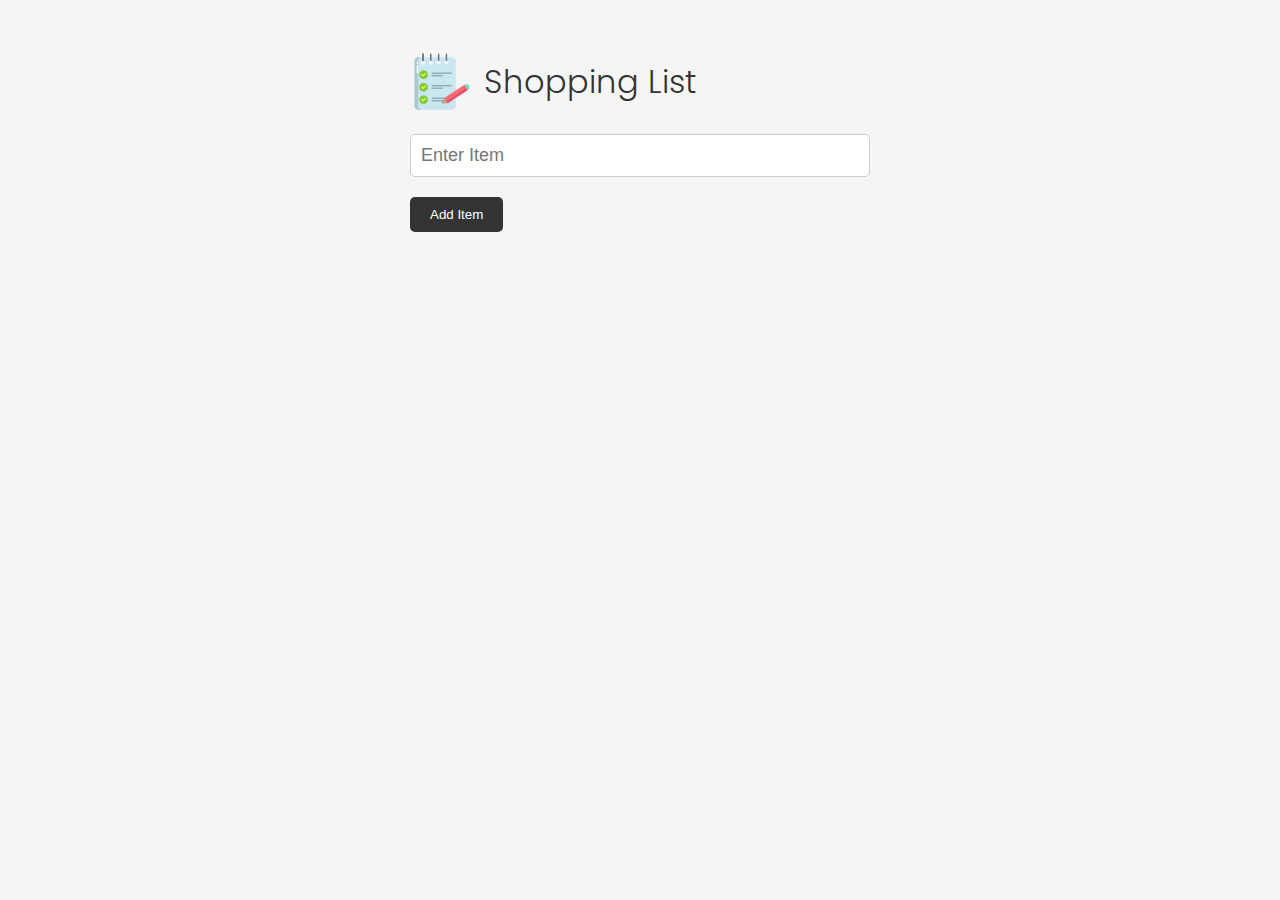
<file: index.html>
<!DOCTYPE html>
<html lang="en">
    <head>
        <meta charset="UTF-8" />
        <meta http-equiv="X-UA-Compatible" content="IE=edge" />
        <meta name="viewport" content="width=device-width, initial-scale=1.0" />
        <link rel="stylesheet" href="https://cdnjs.cloudflare.com/ajax/libs/font-awesome/6.1.2/css/all.min.css" integrity="sha512-1sCRPdkRXhBV2PBLUdRb4tMg1w2YPf37qatUFeS7zlBy7jJI8Lf4VHwWfZZfpXtYSLy85pkm9GaYVYMfw5BC1A==" crossorigin="anonymous" referrerpolicy="no-referrer"/>
        <link rel="stylesheet" href="css/style.css" />
        <title>Shopping List Project</title>
    </head>
    <body>
        <div class="container">
            <header>
                <img src="img/note.png" alt="" />
                <h1>Shopping List</h1>
            </header>
            <form id="item-form">
                <div class="form-control">
                    <input type="text" class="form-input" id="item-input" name="item" placeholder="Enter Item"/>
                </div>
                
                <div class="form-control">
                    <button type="submit" class="btn">
                        <i class="fa-solid fa-plus"></i> Add Item
                    </button>
                </div>
            </form>

            <div class="filter">
                <input type="text" class="form-input-filter" id="filter" placeholder="Filter Items"/>
            </div>

            <ul id="item-list" class="items"></ul>

            <button id="clear" class="btn-clear">Clear All</button>
        </div>

    <script src="js/script.js"></script>
    </body>
</html>
</file>
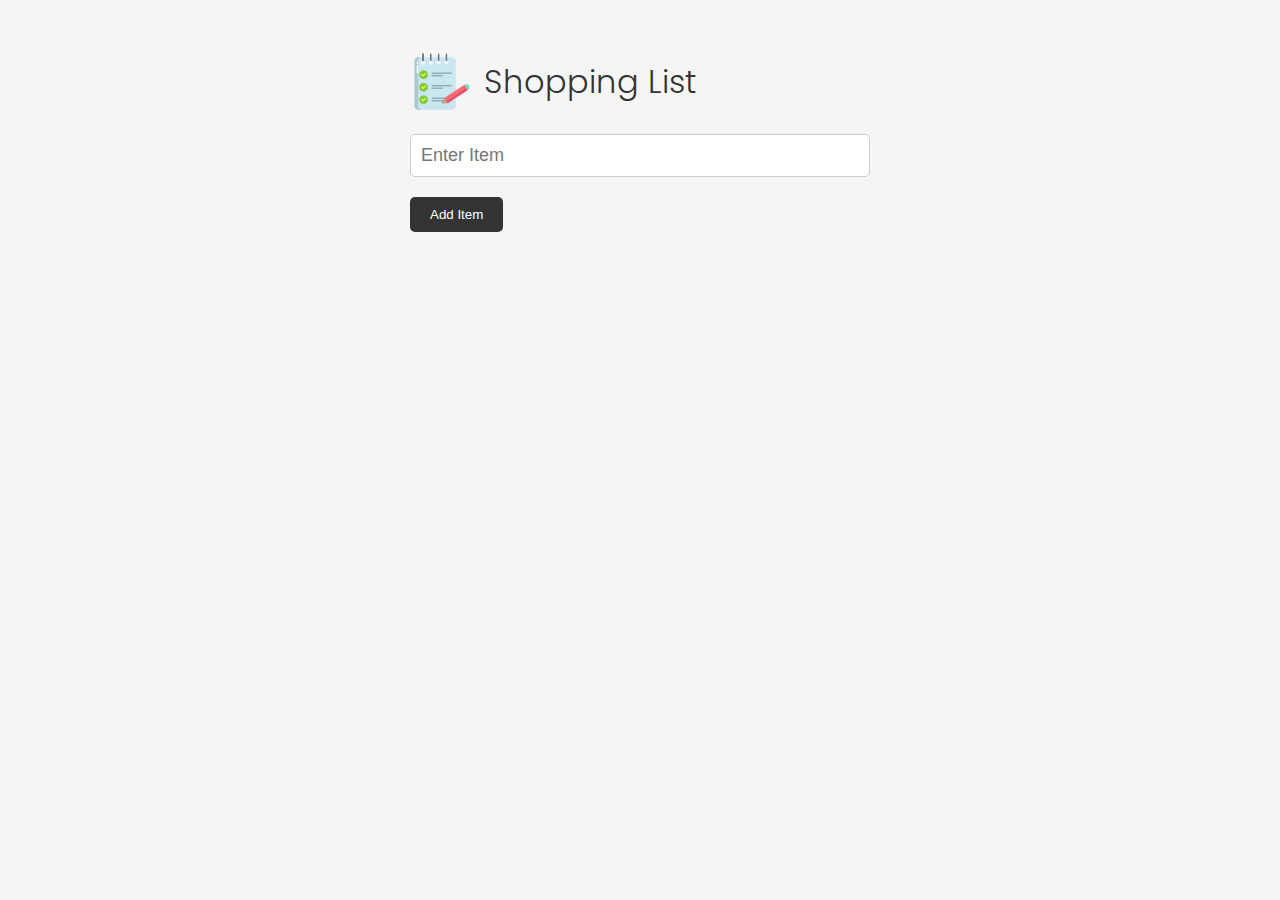
<file: shopping-list.html>
<!DOCTYPE html>
<html lang="en">
    <head>
        <meta charset="UTF-8" />
        <meta http-equiv="X-UA-Compatible" content="IE=edge" />
        <meta name="viewport" content="width=device-width, initial-scale=1.0" />
        <link rel="stylesheet" href="https://cdnjs.cloudflare.com/ajax/libs/font-awesome/6.1.2/css/all.min.css" integrity="sha512-1sCRPdkRXhBV2PBLUdRb4tMg1w2YPf37qatUFeS7zlBy7jJI8Lf4VHwWfZZfpXtYSLy85pkm9GaYVYMfw5BC1A==" crossorigin="anonymous" referrerpolicy="no-referrer"/>
        <link rel="stylesheet" href="css/shopping-list.css" />
        <title>Shopping List Project</title>
    </head>
    <body>
        <div class="container">
            <header>
                <img src="img/note.png" alt="" />
                <h1>Shopping List</h1>
            </header>
            <form id="item-form">
                <div class="form-control">
                    <input type="text" class="form-input" id="item-input" name="item" placeholder="Enter Item"/>
                </div>
                
                <div class="form-control">
                    <button type="submit" class="btn">
                        <i class="fa-solid fa-plus"></i> Add Item
                    </button>
                </div>
            </form>

            <div class="filter">
                <input type="text" class="form-input-filter" id="filter" placeholder="Filter Items"/>
            </div>

            <ul id="item-list" class="items"></ul>

            <button id="clear" class="btn-clear">Clear All</button>
        </div>

    <script src="js/shopping-list.js"></script>
    </body>
</html>
</file>
<file: css/style.css>
@import url('https://fonts.googleapis.com/css2?family=Poppins:wght@300;400;700&display=swap');

*,
*::before,
*::after {
  margin: 0;
  padding: 0;
  box-sizing: border-box;
}

body {
  font-family: 'Poppins', sans-serif;
  font-size: 16px;
  line-height: 1.5;
  color: #333;
  background-color: #f5f5f5;
}

header {
  display: flex;
  justify-content: flex-start;
  align-items: center;
  margin-bottom: 20px;
}

header h1 {
  font-weight: 300;
  margin-left: 10px;
}

.edit-mode {
  color: #ccc;
}

.container {
  max-width: 500px;
  margin: 30px auto;
  padding: 20px;
}

.edit-mode {
  color: #ccc;
}

/* Form & Input */
.form-input {
  width: 100%;
  font-size: 18px;
  margin-bottom: 20px;
  padding: 10px;
  border: 1px solid #ccc;
  border-radius: 5px;
  outline: none;
}

.form-input-filter {
  margin-top: 20px;
  width: 100%;
  font-size: 18px;
  margin-bottom: 20px;
  padding: 10px;
  border: none;
  border-bottom: 1px solid #ccc;
  background: transparent;
  outline: none;
}

#checkbox {
  margin-bottom: 15px;
}

/* Buttons */
.btn {
  background-color: #333;
  color: #fff;
  border: none;
  border-radius: 5px;
  padding: 10px 20px;
  cursor: pointer;
}

.btn:hover {
  background-color: #444;
}

.btn-link {
  font-size: 16px;
  background-color: transparent;
  color: #333;
  border: none;
  padding: 0;
  cursor: pointer;
}

.btn-clear {
  margin-top: 20px;
  width: 100%;
  font-size: 16px;
  background-color: transparent;
  color: #333;
  border: 1px solid #ccc;
  border-radius: 5px;
  padding: 10px 20px;
  cursor: pointer;
}

.btn-clear:hover {
  background-color: #f1f1f1;
}

.text-red {
  color: red;
}

/* Items */

.items {
  margin-top: 20px;
  display: flex;
  flex-wrap: wrap;
}

.items li {
  display: flex;
  justify-content: space-between;
  width: 45%;
  border: 1px solid #ccc;
  border-radius: 5px;
  padding: 10px 15px;
  margin: 0 5px 20px;
  font-weight: 700;
  cursor: pointer;
}

@media (max-width: 500px) {
  .items li {
    width: 100%;
  }
}
</file>
<file: css/shopping-list.css>
@import url('https://fonts.googleapis.com/css2?family=Poppins:wght@300;400;700&display=swap');

*,
*::before,
*::after {
  margin: 0;
  padding: 0;
  box-sizing: border-box;
}

body {
  font-family: 'Poppins', sans-serif;
  font-size: 16px;
  line-height: 1.5;
  color: #333;
  background-color: #f5f5f5;
}

header {
  display: flex;
  justify-content: flex-start;
  align-items: center;
  margin-bottom: 20px;
}

header h1 {
  font-weight: 300;
  margin-left: 10px;
}

.edit-mode {
  color: #ccc;
}

.container {
  max-width: 500px;
  margin: 30px auto;
  padding: 20px;
}

.edit-mode {
  color: #ccc;
}

/* Form & Input */
.form-input {
  width: 100%;
  font-size: 18px;
  margin-bottom: 20px;
  padding: 10px;
  border: 1px solid #ccc;
  border-radius: 5px;
  outline: none;
}

.form-input-filter {
  margin-top: 20px;
  width: 100%;
  font-size: 18px;
  margin-bottom: 20px;
  padding: 10px;
  border: none;
  border-bottom: 1px solid #ccc;
  background: transparent;
  outline: none;
}

#checkbox {
  margin-bottom: 15px;
}

/* Buttons */
.btn {
  background-color: #333;
  color: #fff;
  border: none;
  border-radius: 5px;
  padding: 10px 20px;
  cursor: pointer;
}

.btn:hover {
  background-color: #444;
}

.btn-link {
  font-size: 16px;
  background-color: transparent;
  color: #333;
  border: none;
  padding: 0;
  cursor: pointer;
}

.btn-clear {
  margin-top: 20px;
  width: 100%;
  font-size: 16px;
  background-color: transparent;
  color: #333;
  border: 1px solid #ccc;
  border-radius: 5px;
  padding: 10px 20px;
  cursor: pointer;
}

.btn-clear:hover {
  background-color: #f1f1f1;
}

.text-red {
  color: red;
}

/* Items */

.items {
  margin-top: 20px;
  display: flex;
  flex-wrap: wrap;
}

.items li {
  display: flex;
  justify-content: space-between;
  width: 45%;
  border: 1px solid #ccc;
  border-radius: 5px;
  padding: 10px 15px;
  margin: 0 5px 20px;
  font-weight: 700;
  cursor: pointer;
}

@media (max-width: 500px) {
  .items li {
    width: 100%;
  }
}
</file>
